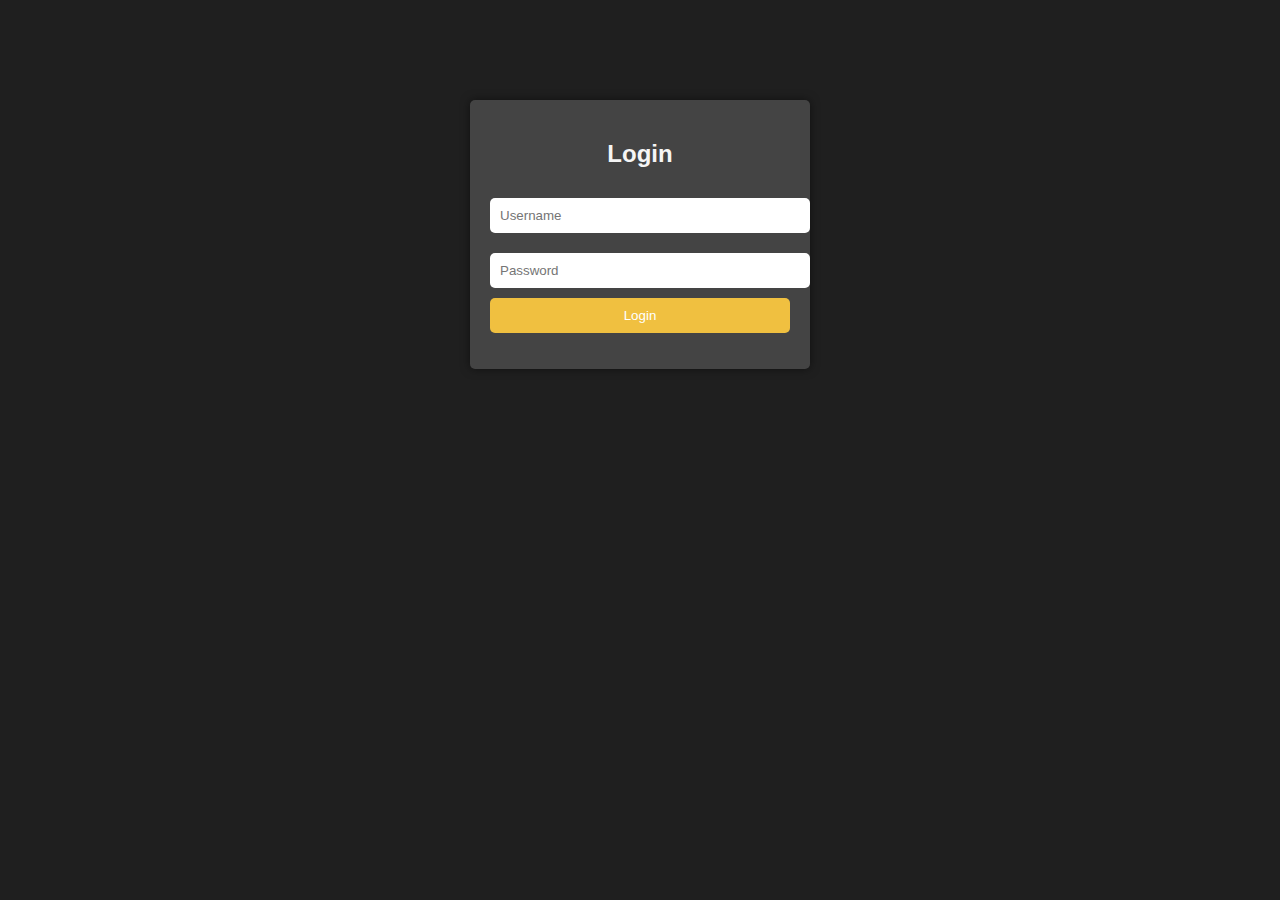
<file: Project/login.html>
<!DOCTYPE html>
<html lang="en">
<head>
    <meta charset="UTF-8">
    <meta name="viewport" content="width=device-width, initial-scale=1.0">
    <title>Document</title>
</head>
<body>
    <!DOCTYPE html>
<html lang="en">
<head>
    <meta charset="UTF-8">
    <meta name="viewport" content="width=device-width, initial-scale=1.0">
    <title>Login</title>
    <link rel="stylesheet" href="styles.css">
</head>
<body>
    <div class="login-container">
        <h2>Login</h2>
        <form id="loginForm" onsubmit="return loginUser();">
            <input type="text" id="username" placeholder="Username" required>
            <input type="password" id="password" placeholder="Password" required>
            <button type="submit">Login</button>
        </form>
        <p id="error-message" style="color: red;"></p>
    </div>

    <script>
        function loginUser() {
            const username = document.getElementById('username').value;
            const password = document.getElementById('password').value;

            // Simple authentication check (replace with real authentication)
            if (username === "u" && password === "p") {
                window.location.href = 'index.html'; // Redirect to home page
                return false; // Prevent form submission
            } else {
                document.getElementById('error-message').innerText = 'Invalid credentials';
                return false; // Prevent form submission
            }
        }
    </script>
</body>
</html>

</body>
</html>
</file>
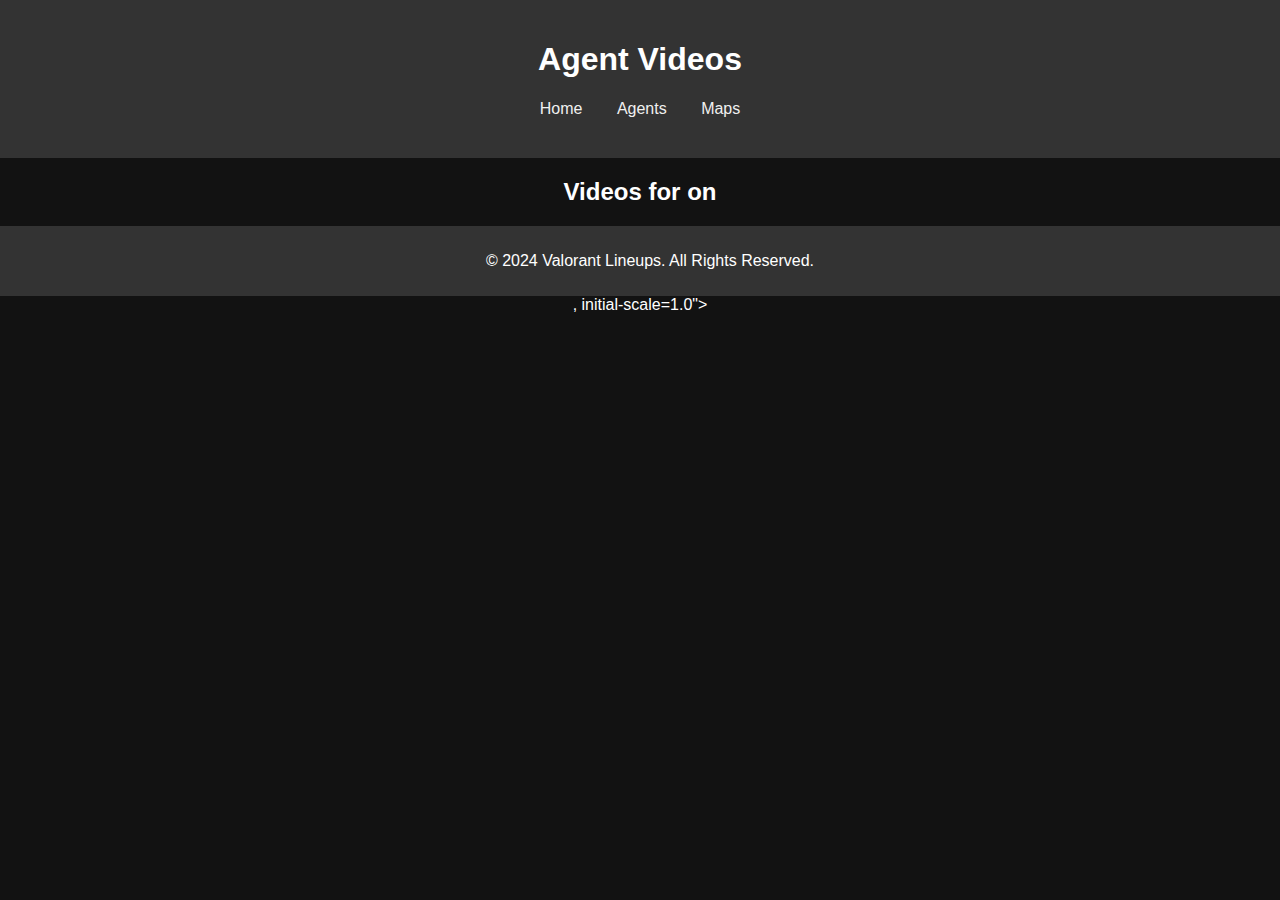
<file: Project/videos.html>
<!DOCTYPE html>
<html lang="en">
<head>
    <meta charset="UTF-8">
    <meta name="viewport" content="width=<!DOCTYPE html>
    <html lang="en">
    <head>
        <meta charset="UTF-8">
        <meta name="viewport" content="width=device-width, initial-scale=1.0">
        <title>Agent Videos</title>
        <link rel="stylesheet" href="styles.css">
        <style>
            body {
                background-color: #121212; /* Dark background */
                color: white; /* White text */
                text-align: center; /* Centered text */
            }
            nav {
                margin: 20px 0;
            }
            nav a {
                color: #f0f0f0; /* Link color */
                margin: 0 15px; /* Spacing between links */
                text-decoration: none; /* No underline */
            }
            h2 {
                margin-top: 20px; /* Space above heading */
            }
        </style>
    </head>
    <body>
        <header>
            <h1>Agent Videos</h1>
            <nav>
                <a href="home.html">Home</a>
                <a href="agents.html">Agents</a>
                <a href="maps.html">Maps</a>
            </nav>
        </header>
    
        <section>
            <h2>Videos for <span id="agentName"></span> on <span id="mapName"></span></h2>
            <div id="videoContainer"></div>
        </section>
    
        <footer>
            <p>&copy; 2024 Valorant Lineups. All Rights Reserved.</p>
        </footer>
    
        <script>
            // Retrieve URL parameters
            const urlParams = new URLSearchParams(window.location.search);
            const agent = urlParams.get('agent');
            const map = urlParams.get('map');
    
            // Mapping of agent/map to video URLs
            const videos = {
                'brimstone': {
                    'abyss': 'https://www.youtube.com/embed/go-2Ud4TCyc?si=9rDuXiqP0DJPFrnc'
                },
                'sova': {
                    'ascent': 'https://www.youtube.com/embed/go3qGK6P_rQ?si=nkIwqs1VNhGtgTYj',
                    'icebox': 'https://www.youtube.com/embed/U43Tzcp6nH8?si=wQf8tcTpqbmqfzXy'
                },
                'viper': {
                    'icebox': 'https://www.youtube.com/embed/2p3mAJFJAC4?si=OEdXv2bkvlNUlfwu'
                }
            };
    
            // Set the agent and map names in the header
            document.getElementById('agentName').innerText = agent.charAt(0).toUpperCase() + agent.slice(1);
            document.getElementById('mapName').innerText = map.charAt(0).toUpperCase() + map.slice(1);
    
            // Display the video
            if (videos[agent] && videos[agent][map]) {
                const videoUrl = videos[agent][map];
                const videoHtml = `<iframe width="560" height="315" src="${videoUrl}" frameborder="0" allowfullscreen></iframe>`;
                document.getElementById('videoContainer').innerHTML = videoHtml;
            } else {
                document.getElementById('videoContainer').innerText = 'No video available for this selection.';
            }
        </script>
    </body>
    </html>
    , initial-scale=1.0">
    <title>Document</title>
</head>
<body>
    
</body>
</html>
</file>
<file: Project/styles.css>
body {
    font-family: 'Arial', sans-serif;
    background-color: #1a1a1a;
    color: #f0f0f0;
    margin: 0;
    padding: 0;
}

header {
    background-color: #333;
    padding: 20px;
    text-align: center;
}

nav ul {
    list-style-type: none;
    padding: 0;
}

nav ul li {
    display: inline;
    margin: 0 15px;
}

nav ul li a {
    color: #f0f0f0;
    text-decoration: none;
}

.login-container {
    width: 300px;
    margin: 100px auto;
    padding: 20px;
    background-color: #444;
    border-radius: 5px;
    box-shadow: 0 0 10px rgba(0, 0, 0, 0.5);
}

.login-container h2 {
    text-align: center;
}

.login-container input {
    width: 100%;
    padding: 10px;
    margin: 10px 0;
    border: none;
    border-radius: 5px;
}

.login-container button {
    width: 100%;
    padding: 10px;
    background-color: #f0c040;
    border: none;
    border-radius: 5px;
    cursor: pointer;
}

.selection-section {
    text-align: center;
    margin: 50px;
}

.selection-section select {
    padding: 10px;
    margin: 10px;
    border-radius: 5px;
    background-color: #444;
    color: #f0f0f0;
}

footer {
    text-align: center;
    padding: 10px;
    background-color: #333;
    position: relative;
    bottom: 0;
    width: 100%;
}
/* Add this to your CSS file */
body {
    background-color: #1f1f1f; /* Dark background */
    color: #f5f5f5; /* Light text */
    font-family: 'Arial', sans-serif; /* Base font */
}

/* Button styles */
button {
    background-color: #ff4654; /* Valorant Red */
    color: #fff;
    border: none;
    padding: 10px 20px;
    border-radius: 5px;
    cursor: pointer;
    transition: background-color 0.3s ease;
}

button:hover {
    background-color: #ff2e3a; /* Darker red on hover */
}
</file>
